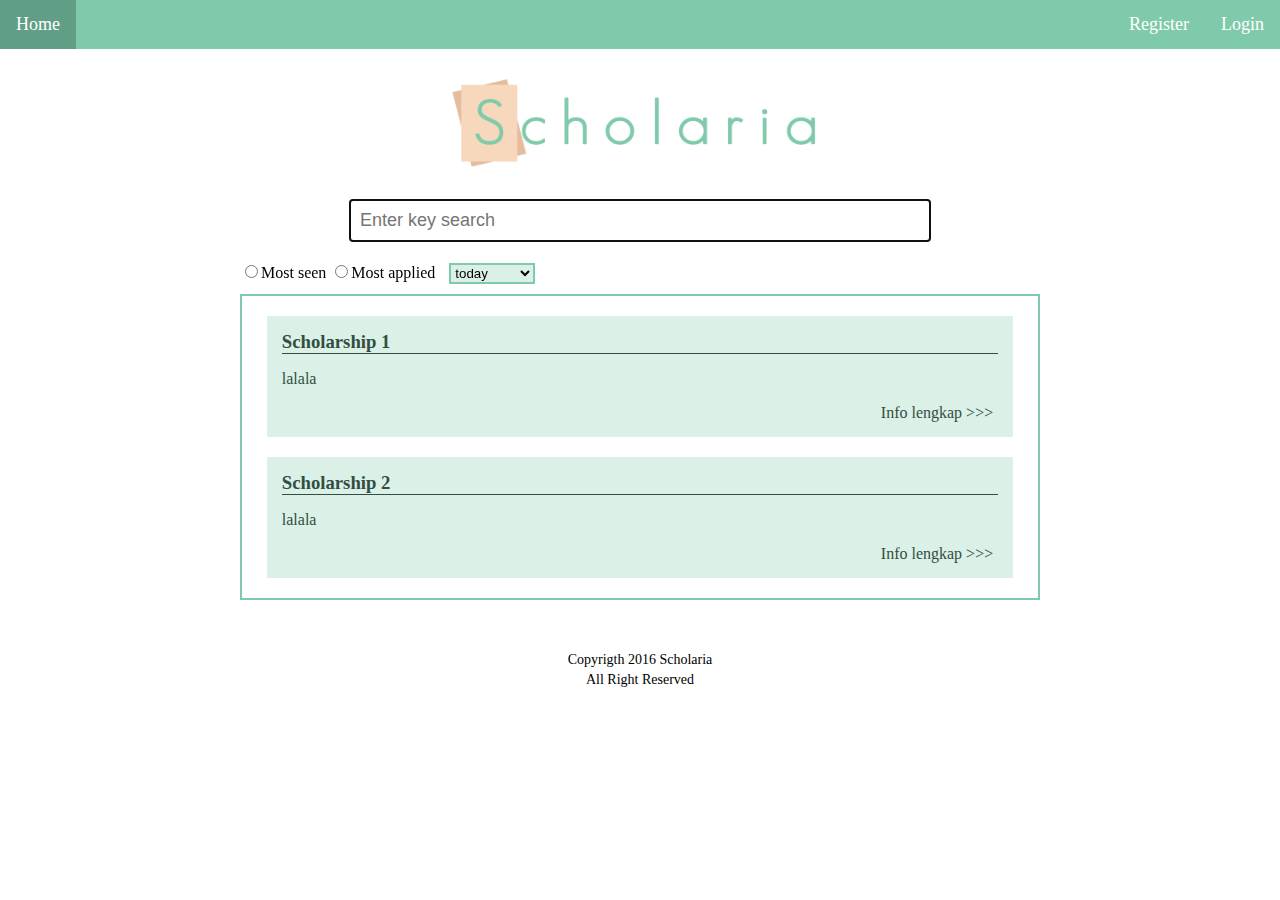
<file: index.html>
<!DOCTYPE html>
<html>
<head>
  <title>Welcome!</title>
  <meta name="viewport" content="width=device-width, initial-scale=1.0">
  <link rel="stylesheet" type="text/css" href="css/style.css">
</head>
<body>
  <nav>
    <ul class="navbar">
      <li><a class="active" href="#">Home</a></li>
      <li class="right"><a href="login.php">Login</a></li>
      <li class="right"><a href="register.php">Register</a></li>
    </ul>
  </nav>

  <div class="container">
    <img src="img/Scholaria.png" width="400px" height="110px" align="center">
    <form class="searchbar" method="POST" action="filter.php">
      <input class="search" type="text" name="search_key" placeholder="Enter key search" autofocus="">
    </form>

    <div class="filter">
      <input type="radio" name="filter">Most seen
      <input type="radio" name="filter">Most applied
      <select>
        <option value="today">today</option>
        <option value="this week">this week</option>
        <option value="this month">this month</option>
        <option value="this year">this year</option>
      </select>
    </div>

    <div class="main-content">
      <div class="scholarship-info-container">
        <h3>Scholarship 1</h3>
        <p>lalala</p>
        <div class="align-right"><a href="description.php">Info lengkap >>></a></div>
      </div>  
      <div class="scholarship-info-container">
        <h3>Scholarship 2</h3>
        <p>lalala</p>
        <div class="align-right"><a href="description.php">Info lengkap >>></a></div>
      </div>  
    </div>
  </div>

<footer>
  <p> Copyrigth 2016 Scholaria </p>
  <p> All Right Reserved </p>
</footer>
</body>
</html>
</file>
<file: css/style.css>
body {
    margin: 0;
    font-family: "calibri";
}

ul.navbar {
    list-style-type: none;
    margin: 0;
    padding: 0;
    overflow: hidden;
    background-color: #7fcaaa;
    font-size: 18px;
}

ul.navbar li {float: left;}

ul.navbar li a {
    display: block;
    color: white;
    text-align: center;
    padding: 14px 16px;
    text-decoration: none;
}

ul.navbar li a:hover:not(.active) {background-color: #609f85;}

ul.navbar li a.active {background-color: #609f85;}

ul.navbar li.right {float: right;}

@media screen and (max-width: 600px){
    ul.navbar li.right, 
    ul.navbar li {float: none;}
}


.container {
    max-width: 800px;
    min-width: 400px;
    margin: auto;
    margin-top: 20px;
    text-align: center;

}

.main-content {
    border: solid 2px #7fcaaa;
}

.main-content .scholarship-name {
    border-bottom: solid 1px black;
}

.scholarship-info-container {
    padding: 15px;
    text-align: left;
    margin: auto;
    margin-bottom: 20px;
    margin-top: 20px;
    width: 90%;
    background: #dbf0e7;
    color: #324e41;
}

.scholarship-info-container h3 {
    border-bottom: solid 1px #324e41;
    margin: 0;
}

.scholarship-info-container a {
    text-decoration: none;
    padding: 5px;
    color: #324e41;
}

.main-content .profil-photo{
    float: left;
    padding: 30px;
}

.main-content .profil-info {
    text-align: left;
    margin: 30px;
}

.main-content .profil-section {
    width: 90%;
    margin: auto;
    margin-top: 30px;
    padding: 5px;
    border-bottom: solid 1px #324e41;
}

.align-right {
    text-align: right;
}

.searchbar {
    margin: 20px 0px 20px 0px;
}

.search {
    width: 70%;
    border-style: none;
    border-radius: 0;
    border: solid 1px #7fcaaa;
    padding: 10px;
    font-size: 18px;
}


.btn-search {
    background: #f2c8a6;
    border-style: none;
    font-size: 18px;
    padding: 10px 20px;
    color: #ffffff;
}

.btn-search:hover{
    background: #7fcaaa;
    border-style: none;
    font-size: 18px;
    padding: 10px 20px;
    color: #ffffff;
}



footer {
    font-size: 14px;
    margin: 50px 0 20px 0;
    text-align: center;

}

footer p {
    padding: 2px;
    margin: 0;
}


.form {
    width: 90%;
    margin: auto;
    margin-top: 30px;
    margin-bottom: 30px;
}

.form input {
    width: inherit;
    margin: 10px 0;
    padding: 10px;
    border-radius: 0;
    border-style: none;
    border: solid 1px #7fcaaa;
}
.form textarea {
    width: inherit;
    height: 100px;
    margin: 10px 0;
    padding: 10px;
    border-radius: 0;
    border-style: none;
    border: solid 1px #7fcaaa;
}

.form .upload-file {
    border: none;
    padding-left: 0;
    margin-left: 0;
}

.form .checkbox {
    width: inherit;
    text-align: left;
    padding-left: 25px;
    padding-bottom: 20px;
}

.form .checkbox input{
    width: 0;
    border: none;
    text-align: left;
}

.form p {
    text-align: left;
    margin-left: 25px;
    margin-bottom: -5px;
}

.right {

}

.filter {
    text-align: left;
    margin: 10px 0;
}

.filter select {
    margin-left: 10px;
    border-style: none;
    border-radius: 0;
    border: solid 2px #7fcaaa;
    background: #dbf0e7;
}
</file>
